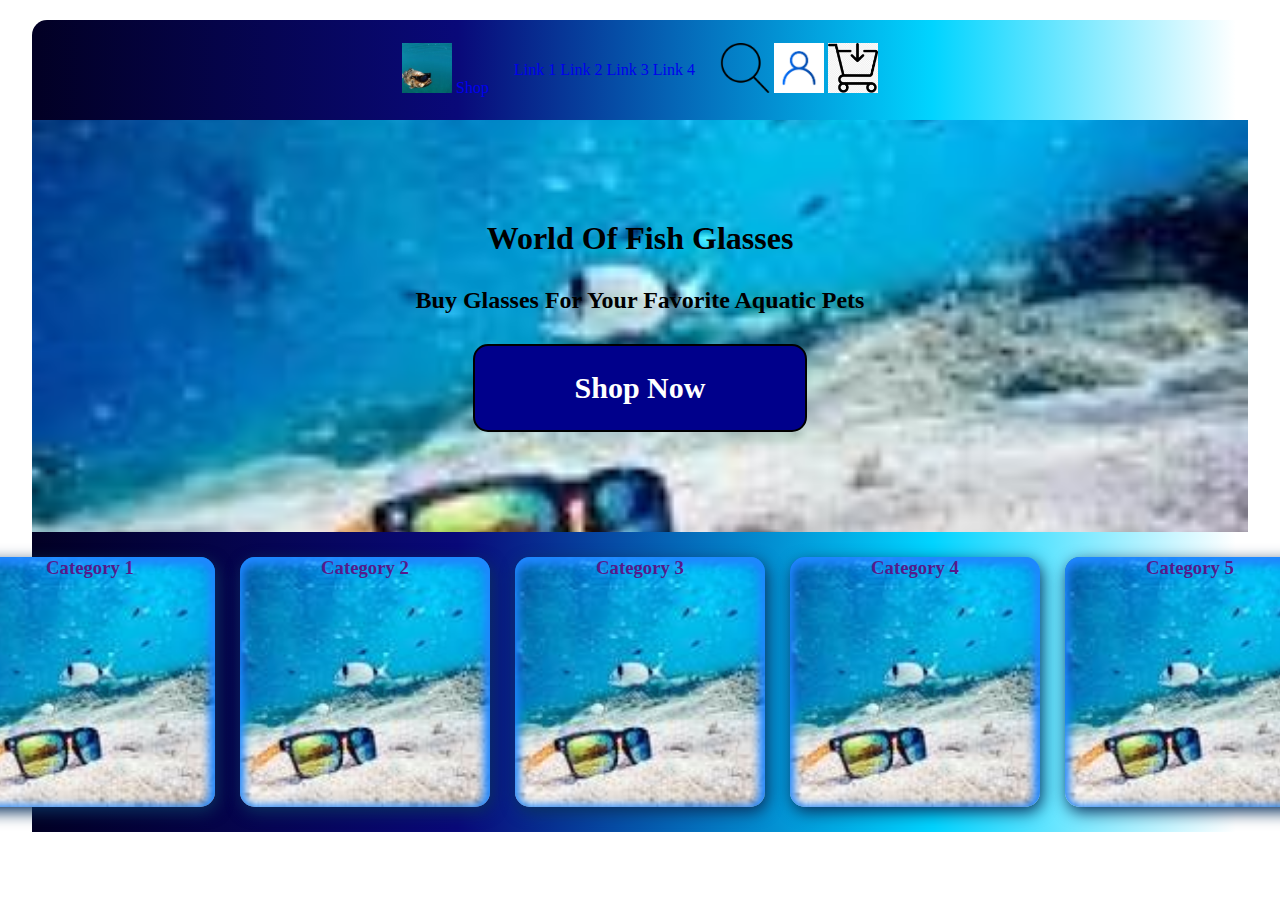
<file: L4e/index.html>
<!DOCTYPE html>
<html lang="en">
<head>
	<meta charset="UTF-8">
	<meta name="viewport" content="width=device-width, initial-scale=1.0">
	<title>Shop</title>
	<link rel="stylesheet" href="style.css">
</head>
<body>
    <div class="container">
	<div class="header">
		<div class="logo">
	   	   <a href="#">
	   	       <img src="images/depositphotos_11012455-stock-photo-cool-fish-wearing-sunglasses.jpg" alt="">
	   	           Shop
	   	   </a>
       </div>
       <div class="nav">
       	    <a href="#">Link 1</a>
       	    <a href="#">Link 2</a>
       	    <a href="#">Link 3</a>
       	    <a href="#">Link 4</a>
	   </div>

	   <div class="actionBar">
	     <a href=""><img src="images/lypa.png" alt=""></a>
	     <a href=""><img src="images/profil.png" alt=""></a>
	     <a href=""><img src="images/images1.png" alt=""></a>   	
	   </div>
    </div>

    <div class="hero">
    	<h1>World of fish glasses</h1>
    	<h2>Buy glasses for your favorite aquatic pets</h2>
    	<a href="#" class="heroButton">Shop now
    	</a>
    </div>

    <div class="categories">
    	<a href="">
    		<div class="category">
    			<h3>Category 1</h3>
    		</div>
    	</a>
    	<a href="">
    		<div class="category">
    			<h3>Category 2</h3>
    		</div>
    	</a>
    	<a href="">
    		<div class="category">
    			<h3>Category 3</h3>
    		</div>
    	</a>
    	<a href="">
    		<div class="category">
    			<h3>Category 4</h3>
    		</div>
    	</a>
    	<a href="">
    		<div class="category">
    			<h3>Category 5</h3>
    		</div>
    	</a>
    </div>


	</div>
	   

</body>
</html>
</file>
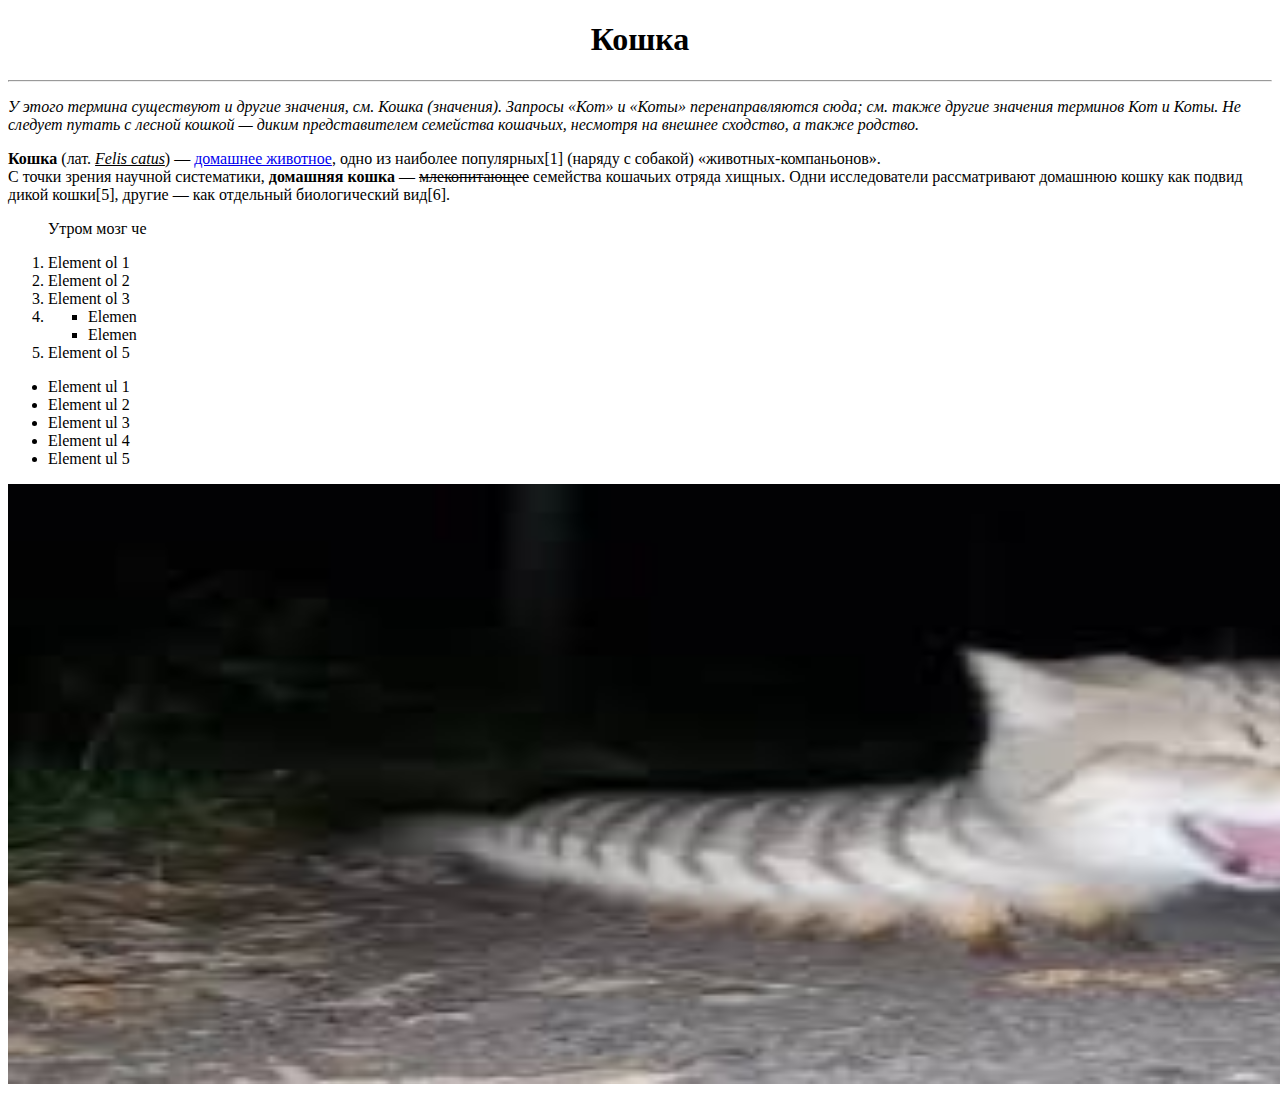
<file: nastyafront/index.html>
<!DOCTYPE html>
<html lang="en">
<head>
	<meta charset="UTF-8">
	<meta name="viewport" content="width=device-width, initial-scale=1.0">
	<title>jhjh</title>
</head>
<body>
	<h1 align="center"i>Кошка</h1>
	<hr>
	<p>
		<i>
			У этого термина существуют и другие значения, см. Кошка (значения).
Запросы «Кот» и «Коты» перенаправляются сюда; см. также другие значения терминов Кот и Коты.
Не следует путать с лесной кошкой — диким представителем семейства кошачьих, несмотря на внешнее сходство, а также родство.
		</i>
	</p>
	<p>
		<b>Кошка</b> (лат. <i><ins>Felis catus<inc/></i>) — <a target="_blanc" href="https://ru.wikipedia.org/wiki/%D0%94%D0%BE%D0%BC%D0%B0%D1%88%D0%BD%D0%B8%D0%B5_%D0%B6%D0%B8%D0%B2%D0%BE%D1%82%D0%BD%D1%8B%D0%B5">домашнее животное</a>, одно из наиболее популярных[1] (наряду с собакой) «животных-компаньонов».<br>

С точки зрения научной систематики, <b>домашняя кошка</b> — <del>млекопитающее</del> семейства кошачьих отряда хищных. Одни исследователи рассматривают домашнюю кошку как подвид дикой кошки[5], другие — как отдельный биологический вид[6].
	</p>
	<blockquote>Утром мозг че</blockquote>

	<ol>
		<li>Element ol 1</li>
		<li>Element ol 2</li>
		<li>Element ol 3</li>
		<li>
			<ul type="square">
				<li>Elemen</li>
		        <li>Elemen</li>
			</ul>
		</li>
		<li>Element ol 5</li>
	</ol>
	<ul>
		<li>Element ul 1</li>
		<li>Element ul 2</li>
		<li>Element ul 3</li>
		<li>Element ul 4</li>
		<li>Element ul 5</li>
	</ul>
	<img src="img/cat3.jfif" width="2000px" height="600px">
</body>
</html>
</file>
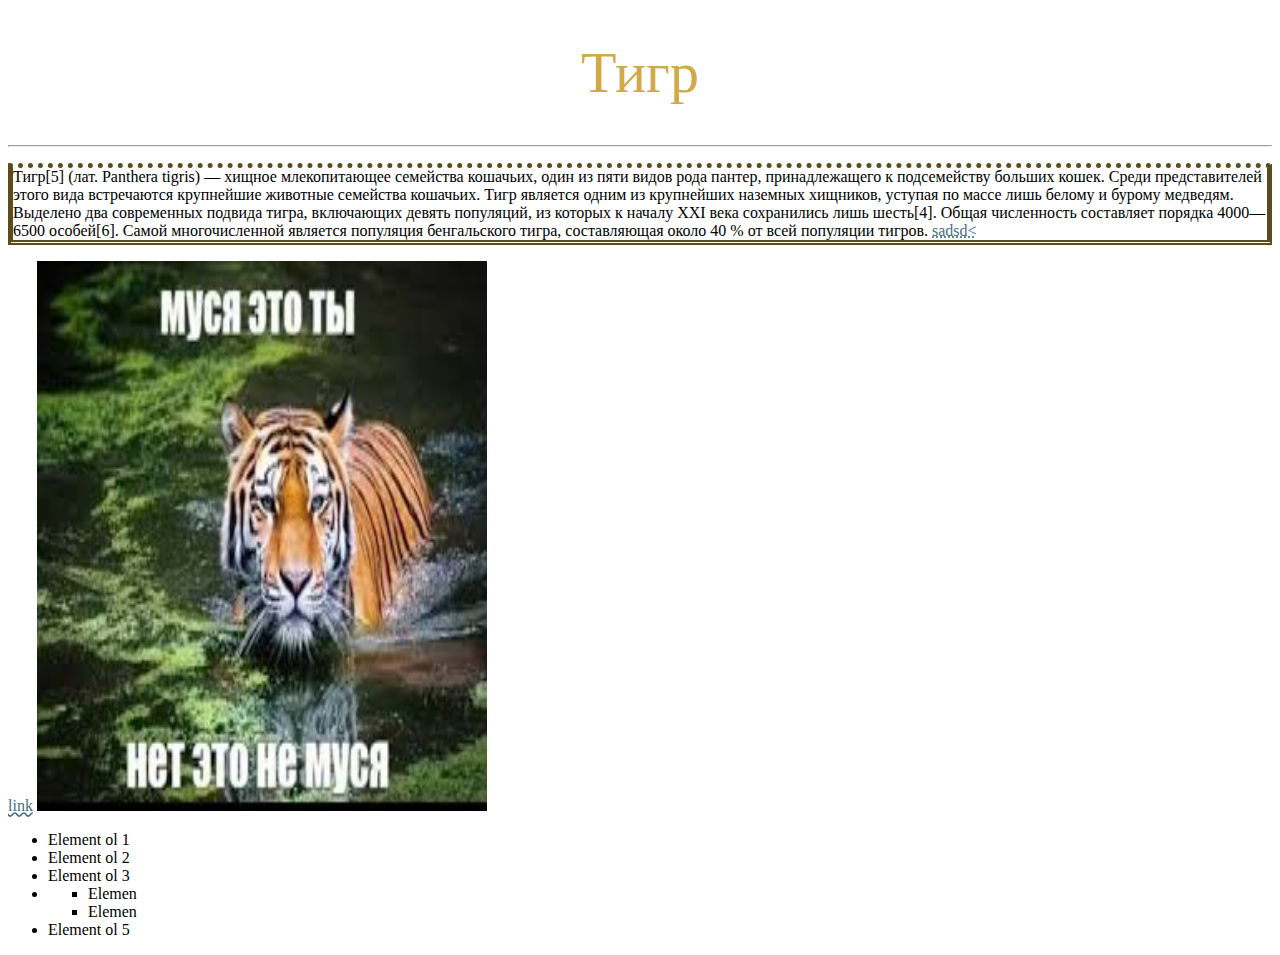
<file: nastyafront/L2/index.html>
<!DOCTYPE html>
<html lang="en">
<head>
	<meta charset="UTF-8">
	<meta name="viewport" content="width=device-width, initial-scale=1.0">
	<title>Document</title>
	<link rel="stylesheet" href="style.css">
</head>
<body>
	<h1>Тигр</h1>
    <hr>
    <p>Тигр[5] (лат. Panthera tigris) — хищное млекопитающее семейства кошачьих, один из пяти видов рода пантер, принадлежащего к подсемейству больших кошек.
Среди представителей этого вида встречаются крупнейшие животные семейства кошачьих. Тигр является одним из крупнейших наземных хищников, уступая по массе лишь белому и бурому медведям. Выделено два современных подвида тигра, включающих девять популяций, из которых к началу XXI века сохранились лишь шесть[4]. Общая численность составляет порядка 4000—6500 особей[6]. Самой многочисленной является популяция бенгальского тигра, составляющая около 40 % от всей популяции тигров. <a href="" class="dotted">sadsd<</a> </p>
    <a href="#" target="_blank">link</a>
    <img src="[data-uri]" alt="">
     <ul>
     	<li>Element ol 1</li>
		<li>Element ol 2</li>
		<li>Element ol 3</li>
		<li>
			<ul type="square">
				<li>Elemen</li>
		        <li>Elemen</li>
			</ul>
		</li>
		<li>Element ol 5</li>
		</ul>
</body>
</html>
</file>
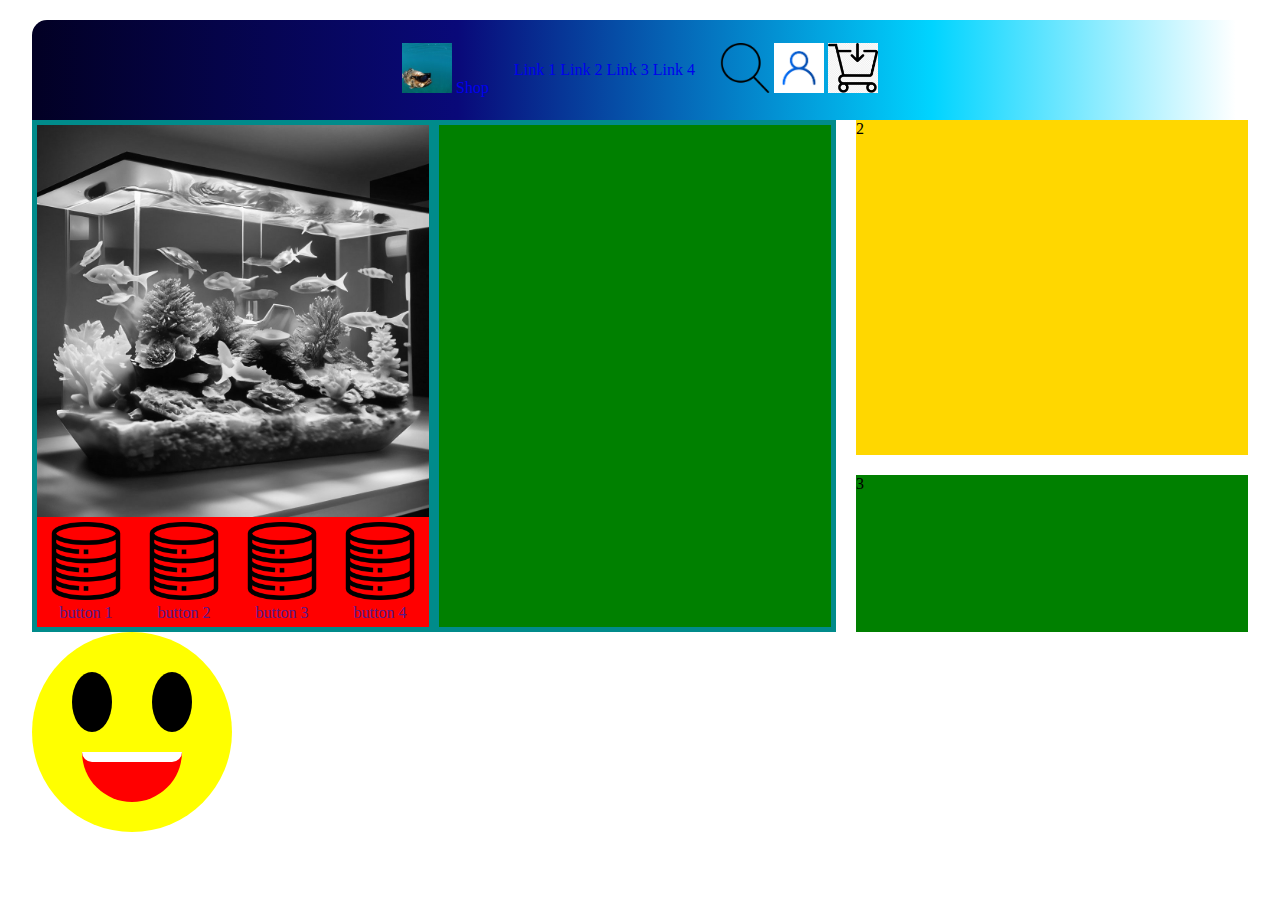
<file: L4e/l6.html>
<!DOCTYPE html>
<html lang="en">
<head>
	<meta charset="UTF-8">
	<meta name="viewport" content="width=device-width, initial-scale=1.0">
	<title>Shop</title>
	<link rel="stylesheet" href="style.css">
</head>
<body>
    <div class="container">
	<div class="header">
		<div class="logo">
	   	   <a href="#">
	   	       <img src="images/depositphotos_11012455-stock-photo-cool-fish-wearing-sunglasses.jpg" alt="">
	   	           Shop
	   	   </a>
       </div>
       <div class="nav">
       	    <a href="#">Link 1</a>
       	    <a href="#">Link 2</a>
       	    <a href="#">Link 3</a>
       	    <a href="#">Link 4</a>
	   </div>

	   <div class="actionBar">
	     <a href=""><img src="images/lypa.png" alt=""></a>
	     <a href=""><img src="images/profil.png" alt=""></a>
	     <a href=""><img src="images/images1.png" alt=""></a>   	
	   </div>
    </div>

   <div class="grid">
   	    <div class="product"> 
            <div class="preview">
            	<img src="images/5e3f17c25f6c11eea72e86c339227a27_upscaled.jfif" alt="">

            	<div class="buttons">
            		<a href="">
            			<img src="images/database.png" alt="">
            			<p>button 1</p>
            		</a>
            		<a href="">
            			<img src="images/database.png" alt="">
            			<p>button 2</p>
            		</a>
            		<a href="">
            			<img src="images/database.png" alt="">
            			<p>button 3</p>
            		</a>
            		<a href="">
            			<img src="images/database.png" alt="">
            			<p>button 4</p>
            		</a>
            	</div>
            </div>
            <div class="info">
            	
            </div>
   	    </div>
        <div class="ad">
        	2
        </div>
        <div class="also">
        	3
        </div>

   </div>

    
    <div class="smile">
			<div class="shape">
				<div class="eyes">
					<div class="eye"></div>
					<div class="eye"></div>
				</div>
				<div class="mouth">
					<div class="tooth"></div>
					<div class="hider"></div>
				</div>
			</div>
		</div> 


    

      
     	
     	
    
    
	
     		
 </div>

 </body>
 </html>
</file>
<file: L4e/style.css>
*{
	box-sizing: border-box;
	padding: 0;
	margin: 0;
	text-decoration: none;
}
/*.header{
	height: 200px;
	background: #074d69;
    background: linear-gradient(90deg, rgba(7, 77, 105, 1) 0%, rgba(40, 61, 69, 1) 25%, rgba(212, 245, 255, 1) 45%, rgba(0, 0, 0, 1) 50%, rgba(179, 209, 218, 1) 55%, rgba(38, 59, 64, 1) 75%, rgba(7, 77, 105, 1) 100%);
}
.elem{
	text-align: center;
	font-size: 50px;
	width: 150px;
	height: 150px;
	background: #074d69;
    background: linear-gradient(90deg, rgba(7, 77, 105, 1) 0%, rgba(40, 61, 69, 1) 25%, rgba(212, 245, 255, 1) 45%, rgba(0, 0, 0, 1) 50%, rgba(179, 209, 218, 1) 55%, rgba(38, 59, 64, 1) 75%, rgba(7, 77, 105, 1) 100%);
}
.flex-box{
	display: flex;
	flex-wrap: wrap;
	gap:10px 5px;
	flex-direction: row;

	width: 700px;
	height: 1000px;

	border: 5px solid black;
	margin: 20px auto;
	justify-content: space-between;
	align-items: flex-end;

}*/
.header{
	height: 100px;
	display: flex;
	background: #020024;
        background: linear-gradient(90deg, rgba(2, 0, 36, 1) 0%, rgba(9, 9, 121, 1) 35%, rgba(0, 212, 255, 1) 74%, rgba(255, 255, 255, 1) 99%);
	justify-content: center;
	gap: 25px;
	align-items: center;
	border-radius: 15px;
	border-bottom-right-radius: 0px;
	border-bottom-left-radius: 0px;
}

}
.logo, .actionBar, .nav, .logo a{
	height: 100%;
	display: flex;
	align-items: center;
	gap: 15px;
}
.nav{
        justify-content: space-around;
        gap: 25px;
}

.header img{
	height: 50px;
}

.container{
	width: 95%;
	margin: 20px auto;
	border-radius: 15px;
}
.hero{
	background: url("images/images4.jfif");
	background-repeat: no-repeat;
	background-position: center;
        background-size: cover;
        display: flex;
        flex-direction: column;
        justify-content: space-around;
        align-items: center;
        gap: 30px;
        padding: 100px 0;
        text-transform: capitalize;
}
.heroButton{
	color: white;
	font-size: 30px;
	font-weight: 900;
	background-color: darkblue;
	padding: 25px 100px;
	border: 2px solid black;
	border-radius: 15px;

}
.categories{
	background: #020024;
        background: linear-gradient(90deg, rgba(2, 0, 36, 1) 0%, rgba(9, 9, 121, 1) 35%, rgba(0, 212, 255, 1) 74%, rgba(255, 255, 255, 1) 99%);
        display: flex;
        justify-content: center;
        align-items: center;
        gap: 25px;
}
.category{
	background: url("images/images4.jfif");
	background-repeat: no-repeat;
	background-position: center;
        background-size: cover;
        display: flex;
        align-items: baseline;
        justify-content: center;
        height: 250px;
        width: 250px;
        margin: 25px 0px;
        border-radius: 15px;
        border: 2px colid white;
        box-shadow:-webkit-box-shadow: inset -1px 3px 8px 5px #1F87FF, 2px 5px 16px 0px #0B325E, 43px -8px 10px -13px rgba(0,0,0,0); 
box-shadow: inset -1px 3px 8px 5px #1F87FF, 2px 5px 16px 0px #0B325E, 43px -8px 10px -13px rgba(0,0,0,0);
}

.grid{
	display: grid;
	grid-template-columns: repeat(3, 1fr);
	grid-template-rows: repeat(3, 1fr);
	grid-gap: 20px;

}

.product{
	background: darkcyan;
	grid-row: 1/4;
        grid-column: 1/3;
        display: flex;
}
.preview, .info{
	width: 50%;
	margin: 5px;
	display: flex;
	align-items: center;
	justify-content: center;
	flex-direction: column;
}
.preview{
	
	background: red;
}
.preview img{
	width: 100%;
	filter: grayscale(100%);
	transition: .4s;
 
}
.buttons{
	width: 100%;
	display: flex;
	justify-content: space-around;
	align-items: center;
}
.buttons a{
	width: 20%;
	text-align: center;
	margin: 5px;
}
.buttons a img{
	width: 100%;
}
.info{
	
	background: green;
}
.ad{
        background: gold;
        grid-row: 1/3;
        grid-column: 3/4;
}
.also{
	background: green;
	grid-row: 3/4;
        grid-column: 3/4;
}



.smile{
	position: absolute;
}

.shape{
	width: 200px;
	height: 200px;
	position: relative;
	background: yellow;
	border-radius: 100%;
	transition: 0.4s;
}

.eyes{
	position: absolute;
	top: 20%;
	left: 50%;
	transform: translateX(-50%);
	width: 80%;
	height: 30%;
	display: flex;
	align-items: center;
	justify-content: space-around;
	z-index: 4;
}

.eye{
	background: black;
	height: 100%;
	width: 25%;
	border-radius: 50%;
}

.mouth{
	position: absolute;
	background: red;
	bottom: 15%;
	left: 50%;
	transform: translateX(-50%);
	width: 50%;
	height: 50%;
	border-radius: 100%;
}

.hider{
	height: 50%;
	background: yellow;
}

.tooth{
	position: absolute;
	background: white;
	height: 10%;
	width: 100%;
	top: 50%;
	border-bottom-left-radius: 50px;
	border-bottom-right-radius: 50px;
}
/*hover active visited*/
.shape:hover{
	height: 500px;
	width: 500px;
}

.shape:active{
	background: blue;
} 

.preview>img:hover{
	filter: grayscale(0%);
	filter: opacity(.6);
	filter: hue-rotate(129deg);
	filter: drop-shadow(16px 16px 20px blue);
}
.nav a{
	transition: .4s;
}
.nav a:hover{
	font-size: 2em;
	
}
.actionBara a img:hover{
	transition: .4s;
}
/*.smailkva{
	position: absolute;
	border-radius: 20%;
	background: white;
	width: 200px;
	height: 200px;
	top: 800px;
	
}
.cricle{
	background: yellow;
	border-radius: 50%;
	z-index: 5;
	left: 100px;
	top: 800px;
}


.eye1{
	position: absolute;
	background: black;
	border-radius: 70%;
	height: 40px;
	width: 35px;
	top: 40px;
	left: 40px;
	z-index: 4;
*/
}
body{
	height: 2000px;
}
</file>
<file: nastyafront/L2/style.css>
body{
    front-size: 14px;
}
h1{
	color: #D1AA47;
	font-size: 58px;
	font-weight: 100;
	text-align: center;
}
a{
	color: #426E82;
	text-decoration: underline wavy;
}
.dotted{
	text-decoration: underline dotted;
}
img{
	width: 450px;
	height: 550px;
}
p{
	border-left: 5px solid #5A4D1B;
	border-right: 5px solid #5A4D1B;
	border-top: 5px dotted #5A4D1B;
	border-bottom: 5px double #5A4D1B;
}
</file>
